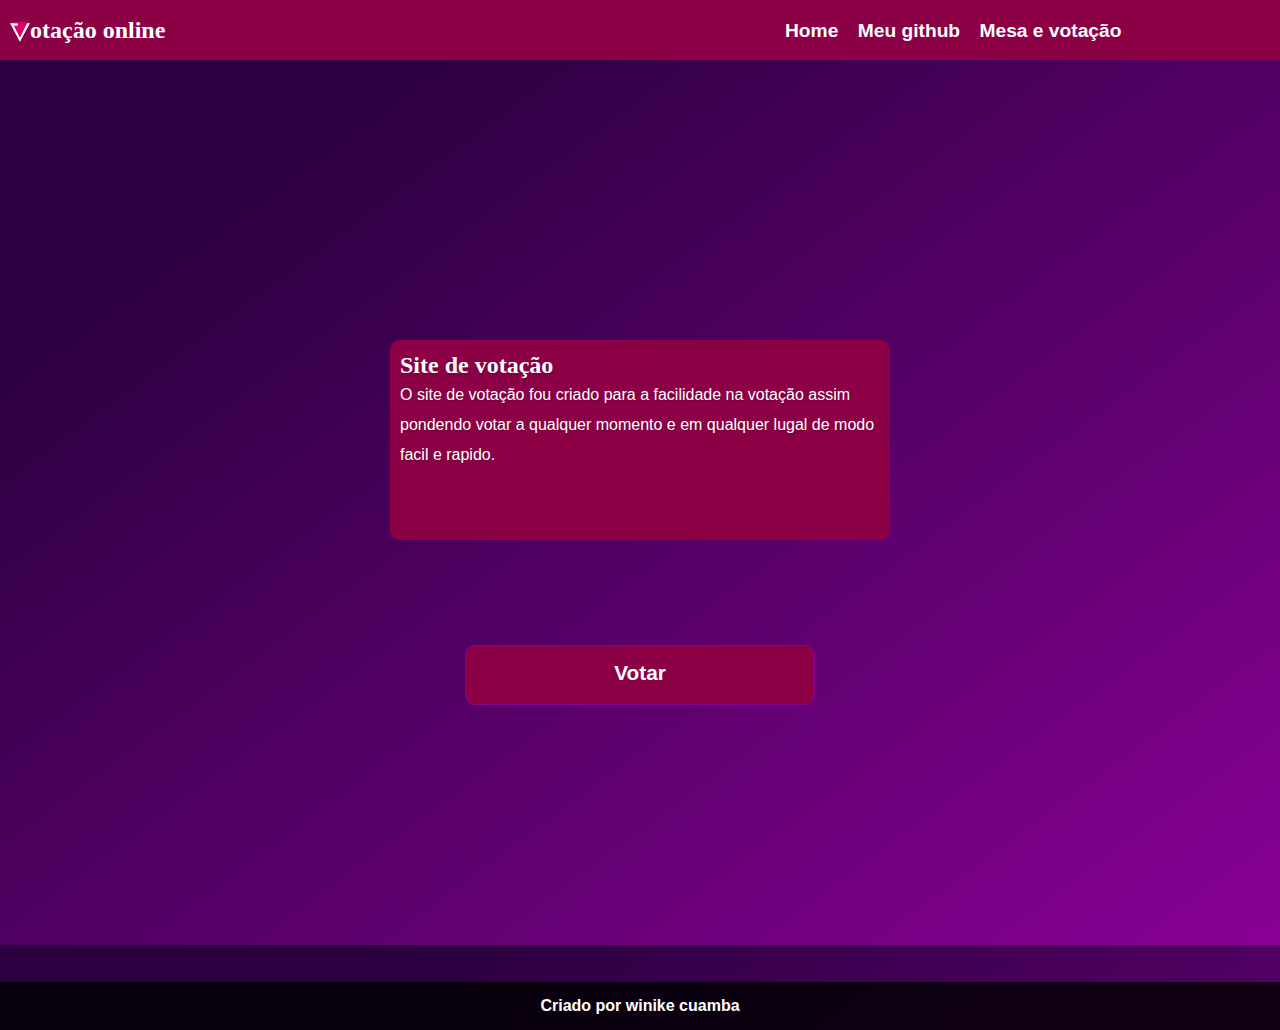
<file: index.html>
<!DOCTYPE html>
<html lang="pt">
<head>
    <meta charset="UTF-8">
    <meta http-equiv="X-UA-Compatible" content="IE=edge">
    <meta name="viewport" content="width=device-width, initial-scale=1.0">
    <meta name="description" content="Projeto de votação que permite o usuario votar de maneira facil e rapida">
    <meta name="theme-color" content="white">
    <link rel="stylesheet" href="style/style.css">
    <link rel="stylesheet"  href="style/normalDevice.css" media="screen and (min-width: 768px)">
    <link rel="stylesheet" href="style/bigDevice.css" media="screen and (min-width: 1336px)">
    <link rel="shortcut icon" href="image/icone.png" type="image/x-icon">
    <title>Site de votação</title>
</head>
<body>
    <header>
        <img src="image/icone.png"  alt="icone de votação" id="icone-votacao"> 
        <h1>otação online</h1>
        <menu>
            <!-- Indicador do menu -->
            <span id="menuIndicador" onclick="funcMenu()">
                <span id="lCimaMenuIndicador"></span>
                <span id="lMeioMenuIndicador"></span>
                <span id="lBaixoMenuIndicador"></span>
            </span>
            <!-- Menu -->
            <ul class="menu-aberto">
                <li><a href="#">Home</a></li>
                <li><a href="https://github.com/WinikeCuamba" target="_blank">Meu github</a></li>
                <li><a href="html/votar.html">Mesa e votação</a></li>
            </ul>
        </menu>
    </header>
    <main> 
        <section id="sec1">
            <h2>Site de votação</h2>
            <p>
                O site de votação fou criado para a facilidade na votação assim pondendo votar a qualquer momento e em qualquer lugal de modo facil e rapido.
            </p>
        </section>
         <section id="sec2">
            <a href="html/votar.html">Votar</a>
        </section>  
    </main> 
    <footer>
        <p>Criado por <abbr title="Desenvolvedor">winike cuamba</abbr></p> 
    </footer>
    <script src="scripts/menu.js" ></script>
    <script src="scripts/script.js"></script>
</body>
</html>
</file>
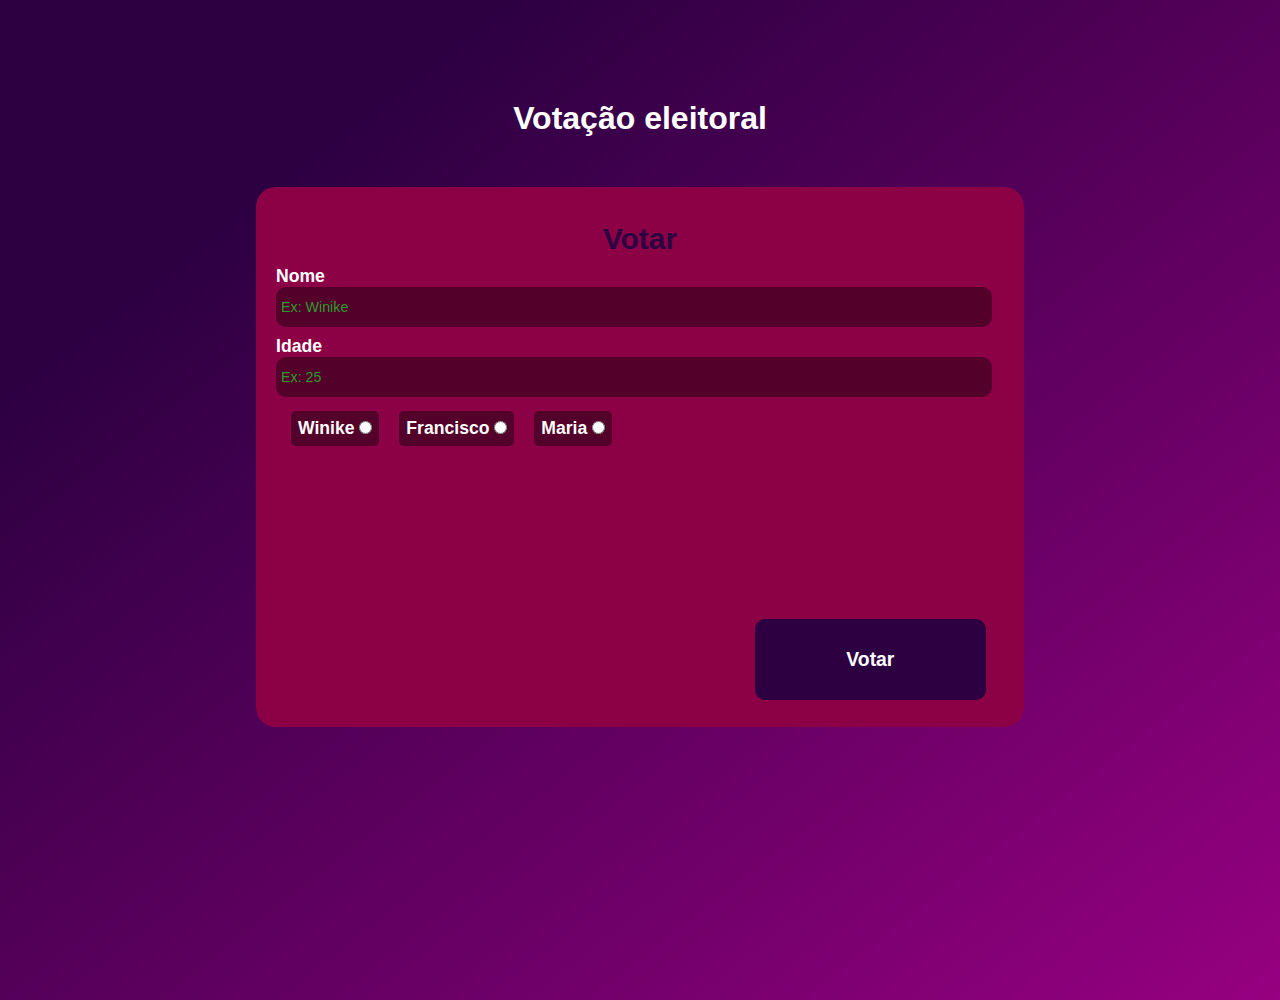
<file: html/form.html>
<!DOCTYPE html>
<html lang="en">
<head>
   <meta charset="UTF-8">
   <meta http-equiv="X-UA-Compatible" content="IE=edge">
   <meta name="viewport" content="width=device-width, initial-scale=1.0">
   <link rel="stylesheet" href="../style/form.css">
   <link rel="shortcut icon" href="../image/icone.png" type="image/x-icon">
   <title>Formulario de Votaçãoo</title>
</head>
<body>
   <h1 class="title">Votação eleitoral</h1>
   <form action="#" method="get" autocomplete="on" class="formulario">
      <h2 class="titulo-form">Votar</h2>
      <fieldset id="user-name"> 
         <label for="Inome">Nome</label><br>
         <input type="text" name="dados{nome}" id="Inome" autocomplete="name" placeholder="Ex: Winike" minlength="4" maxlength="30" required>
      </fieldset>
      <fieldset id="user-age">    
         <label for="Iidade">Idade</label><br>
         <input type="number" name="dados{idade}" id="Iidade" autocomplete="cc-number" placeholder="Ex: 25" min="0" max="120" required>
      </fieldset>
      <fieldset id="user-chose">
         <div class="candidato1 candidato">
            <label for="candidato1" class="label-candidato">Winike</label> 
            <input type="radio" name="dados{candidato}" id="candidato1" class="radio-cadidato">
         </div>
         <div class="candidato2 candidato">
            <label for="candidato2" class="label-candidato">Francisco</label>
            <input type="radio" name="dados{candidato}" id="candidato2" class="radio-cadidato">
         </div>
         <div class="candidato3 candidato">
            <label for="candidato3" class="label-candidato">Maria</label>
            <input type="radio" name="dados{candidato}" id="candidato3" class="radio-cadidato">
         </div>
      </fieldset>
      <br>
      <button class="btn-submeter">Votar</button>
   </form>
   <script>
   </script>
</body>
</html>
</file>
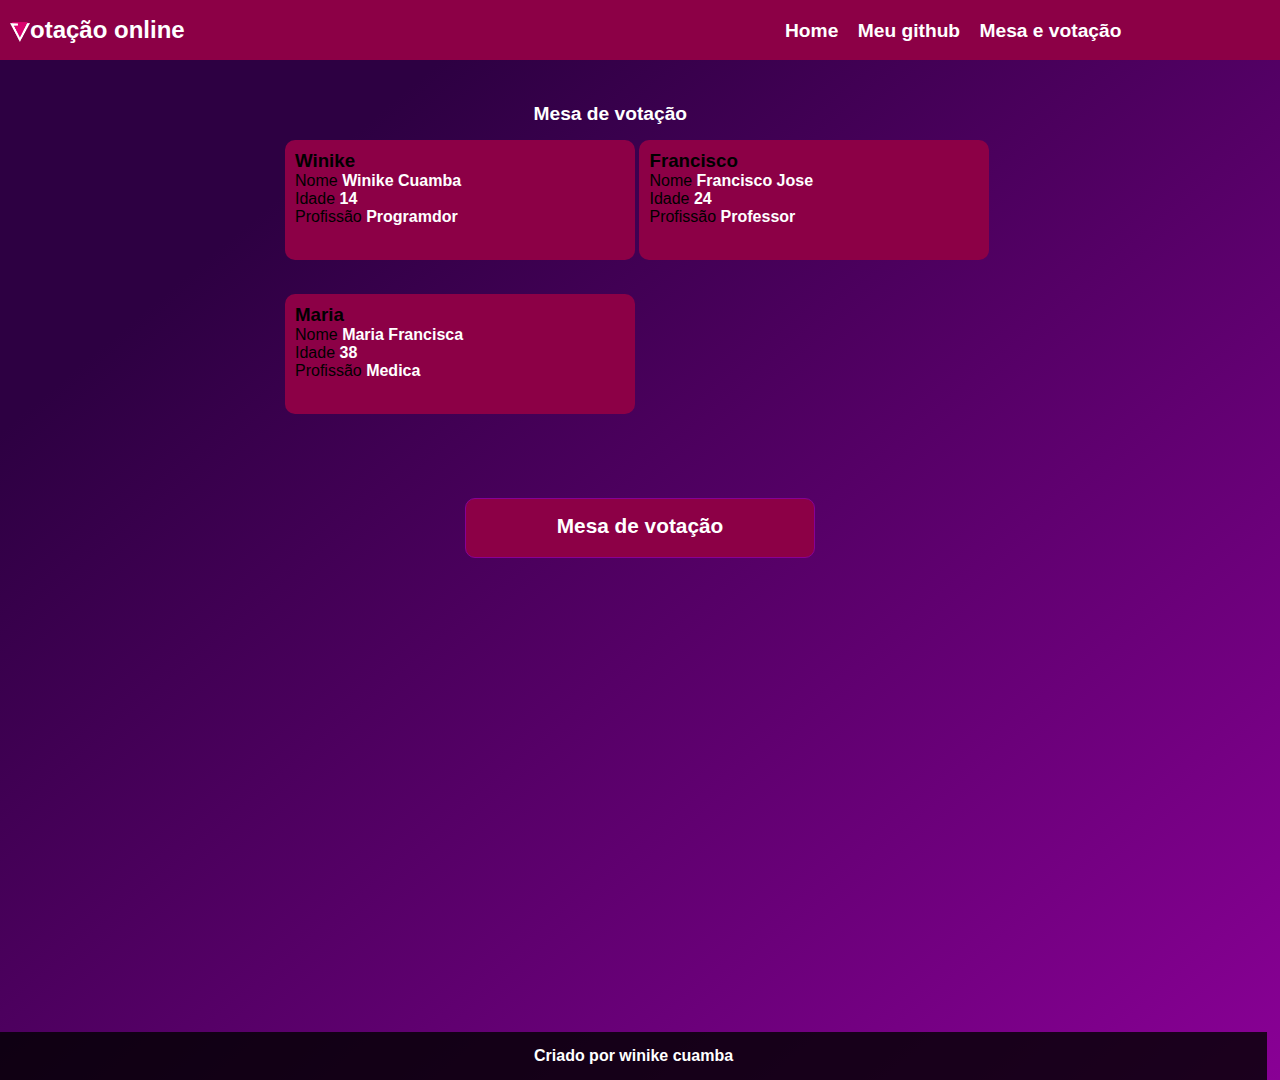
<file: html/votar.html>
<!DOCTYPE html>
<html lang="en">
<head>
  <meta charset="UTF-8">
  <meta http-equiv="X-UA-Compatible" content="IE=edge">
  <meta name="viewport" content="width=device-width, initial-scale=1.0">
  <link rel="stylesheet" href="../style/votar.css">
  <link rel="shortcut icon" href="../image/icone.png" type="image/x-icon">
  <title>Site de votação</title>
</head>
<body>
  <header>
    <img src="../image/icone.png"  alt="icone de votação" id="icone-votacao"> 
    <h1>otação online</h1>
    <menu>
        <!-- Indicador do menu -->
        <span id="menuIndicador" onclick="funcMenu()">
            <span id="lCimaMenuIndicador"></span>
            <span id="lMeioMenuIndicador"></span>
            <span id="lBaixoMenuIndicador"></span>
        </span>
        <!-- Menu -->
        <ul class="menu-aberto">
            <li><a href="../index.html">Home</a></li>
            <li><a href="https://github.com/WinikeCuamba" target="_blank">Meu github</a></li>
            <li><a href="html/votar.html">Mesa e votação</a></li>
        </ul>
    </menu>
</header>
  <main>
    <section>
      <h2>Mesa de votação</h2>
      <article>
        <span class="candidato"> 
          <h3 class="nomeDoCandidato">Winike</h3> 
          <!--<button class="btnDetalhes"></button> -->
        </span>
        <div class="detalhes">
          Nome <span class="nome">Winike Cuamba</span> <br>
          Idade <span class="idade">14</span> <br>
          Profissão <span class="profissao">Programdor</span> <br>
        </div>
      </article>
      
      <article>
        <span class="candidato"> 
          <h3 class="nomeDoCandidato">Francisco</h3> 
          <!--<button class="btnDetalhes"></button> -->
        </span>
        <div class="detalhes">
          Nome <span class="nome">Francisco Jose</span> <br>
          Idade <span class="idade">24</span> <br>
          Profissão <span class="profissao">Professor</span> <br>
        </div>
      </article>

      <article>
        <span class="candidato"> 
          <h3 class="nomeDoCandidato">Maria</h3> 
          <!--<button class="btnDetalhes"></button> -->
        </span>
        <div class="detalhes">
          Nome <span class="nome">Maria Francisca</span> <br>
          Idade <span class="idade">38</span> <br>
          Profissão <span class="profissao">Medica</span> <br>
        </div>
      </article>
      <a href= "./form.html" id="mesaDeVotacao">Mesa de votação</a>    
    </section>
  </main>
  <footer>
    <p>Criado por <abbr title="Desenvolvedor">winike cuamba</abbr></p> 
  </footer>
  <script src="../scripts/menu.js"></script>
</body>
</html>
</file>
<file: style/style.css>
@charset "UTF-8";


:root {
  --color1: #960080;
  --color2: #8C0046;
  --color3: #2d0042;
}

::-webkit-scrollbar {
  background-color: var(--color3);
}
::-webkit-scrollbar-thumb {
  background-color: var(--color2);
}


* {
  font-family: Arial, Helvetica, sans-serif;
  padding: 0;
  margin: 0;
  box-sizing: border-box;
}


body {
  height: 105vh;
  background-image: linear-gradient(to bottom right, var(--color3) 20%, var(--color1));

}

h1, h2, h3 {
  font-family: 'Times New Roman', Times, serif;
}
a {
  text-decoration: none;
}
header {
  position: relative;
  background-color: var(--color2);
  color: white;
  width: 100vw;
  height: 60px;
}


header img#icone-votacao {
  position: absolute;
  top: 45%;
  left: 5px;
  display: inline-block;
  margin: 5px;
  height: 20px;
  width: 20px;
  transform: translate(0%, -50%);
}

header h1 {
  position: absolute ;
  display: inline-block;
  top: 50%;
  font-size: 1.5em;
  padding: 5px;
  margin-left: 25px;
  transform: translate(0%, -50%);
}

header meu span #menuIndicador {
  width: 100vh;
}

header menu span#lMeioMenuIndicador {
  background-color: white;
  position: absolute;
  top: 50%;
  left: 90%;
  width: 25px;
  height: 3px;
  z-index: 11;
  transition:  0.5s;
  transform: translateY(-50%);
}

header menu span#lCimaMenuIndicador {
  background-color: white;
  position: absolute;
  display: block;
  top: 40%;
  left: 90%;
  width: 25px;
  height: 3px;
  transition: 0.5s;
  transform: translateY(-50%);
  z-index: 11;
}

header menu span#lBaixoMenuIndicador {
  background-color: white;
  position: absolute;
  display: block;
  top: 60%;
  left: 90%;
  width: 25px;
  height: 3px;
  z-index: 11;
  transition: 0.5s;
  transform: translateY(-50%);

}

header ul.menu-aberto {
  background-color: var(--color2);
  display: none;
  position: fixed;
  padding: 10px;
  top: 50%;
  left: 50%;
  height: 100vh;
  width: 102vw;
  z-index: 10;
  overflow: hidden;
  transform: translate(-50%, -50%);
  transition: all 0.3s;
}

header ul li {
  margin-top: 80px;
  font-weight: bold;
  font-size: 1.3em;
  color: white;
  display: block;
  list-style-type: none;
  text-align: center;

}

menu li a {
  color: white;
}


main section#sec1 {
  background-color: white;
  color: white;
  text-shadow: 1px 2px 1px rgba(0, 0, 0, 0.168);
  line-height: 30px;
  margin-top: 70px;
  height: 200px;
  padding: 10px;
  background-color: var(--color2);
}

main section#sec2 {
  margin-top: 300px;
  padding: 5px;
}

main a {
  display: block;
  background-color: var(--color2);
  border: 1px solid var(--color1);
  color: white;
  text-align: center;
  font-weight: bold;
  font-size: 1.3em;
  max-width: 350px;
  height: 60px;
  padding: 15px;
  margin: auto;
  border-radius: 10px;
  text-align: center;
  text-decoration: none;
}

footer {
  position: absolute;
  top: 98%;
  display: block;
  width: 100%;
  padding: 15px;
  text-align: center;
  margin-top: 100px;
  background-color: rgba(0, 0, 0, 0.801);
}

footer p {
  font-weight: bold;
  color: white; 
}

footer abbr {
  text-decoration: none;
}
</file>
<file: style/normalDevice.css>
@charset "UTF-8";

:root {
  --color1: #890095;
  --color2: #8C0046;
}

header span#menuIndicador {
  display: none;
  position: relative;
}
header ul.menu-aberto {
  background-color: transparent;
  display: block !important; 
  position: absolute;
  top: 50%;
  left: 75%;
  height: 200px;
  width: 400px;
}

header ul.menu-aberto li {
  display: inline-block;
  font-size: 1.2em;
  margin-left: 15px;
  text-align: left;
}
header ul.menu-aberto li:hover {
  background-color: var(--color2);
}

main {
  position: absolute;
  top: 50%;
  left: 50%;
  max-width: 500px;
  max-height: 300px;
  transform: translate(-50%, -50%);
}


main section#sec1 {
  margin-top: 40px;
  border-radius: 10px;
}
main section#sec2 {
  margin-top: 100px;
}

footer {
  margin-top: 100px;
}
</file>
<file: style/bigDevice.css>
@charset "UTF-8";


header ul.menu-aberto {
  left: 85%;
}

main {
  max-width: 700px;
}
main section#sec1 {
  height: 270px;
  font-size: 1.3em;
  padding: 20px;
}

main section#sec1 p {
  margin-top: 20px;
}


main section#sec2 a {
  height: 65px;
  width: 500px;
  padding: 20px;
}
</file>
<file: style/form.css>
@charset "UTF-8";

:root {
   --color1: #960080;
   --color2: #8C0046;
   --color3: #2d0042;
}

::-webkit-inner-spin-button {
   display: none;
}
::-webkit-input-placeholder {
   color: rgb(44, 157, 44);
   font-size: 0.9em;
}

::-webkit-scrollbar {
   background-color: var(--color3);
}
::-webkit-scrollbar-thumb {
   background-color: var(--color1);
}

* {
   font-family: Arial, Helvetica, sans-serif;
   padding: 0px;
   margin: 0px;
   box-sizing: border-box;
}

body {
   height: 100vh;
   background-image: linear-gradient(to bottom right, var(--color3) 20%, var(--color1));
}

fieldset {
   border: none;
   width: 100%;
}

input {
   border: none;
   outline: 0;
   margin-bottom: 5px;
   transition: all 0.5s ease-in-out;
}


.title {
   color: white;
   text-align: center;
   margin-top: 100px;
}

.formulario {
   position: relative;
   font-weight: bold;
   font-size: 1.1em;
   color: white;
   width: 35vw;
   height: 60vh;
   background-color: var(--color2);
   margin: auto;
   margin-top: 50px;
   padding: 15px;
   border-radius: 20px;
   transition: 0.5s ease-in;
}

.titulo-form {
   margin-top: 20px;
   color: var(--color3);
   font-weight: bolder;
   text-align: center;
   font-size: 1.7em;
}
#user-name {
   width: 100%;
   height: 60px;
   margin: 5px;
   margin-top: 10px;
}

#user-age {
   width: 100%;
   height: 60px;
   margin: 5px;
   margin-top: 10px;
}

#user-chose {
   width: 100%;
   height: 60px;
   margin: 5px;
   margin-top: 15px;
}

#Inome {
   font-size: 0.9em;
   font-weight: 500;
   width: 97%;
   height: 40px;
   border-radius: 10px;
   padding: 5px;
   background-color: #53002a;
}

#Inome:focus {
   background-color: rgb(184, 184, 184);
}

#Inome:focus::-webkit-input-placeholder {
   color: rgb(104, 104, 104);
   transition: 1s;
}

#Iidade {
   font-weight: 500;
   font-size: 0.9em;
   width: 97%;
   height: 40px;
   border-radius: 10px;
   padding: 5px;
   background-color: #53002a;
   

}


#Iidade:focus {
   background-color: rgb(184, 184, 184);
}

#Iidade:focus::-webkit-input-placeholder {
   color: rgb(104, 104, 104);
   transition: 1s;
} 

.candidato {
   display: inline-block;
   margin-left: 15px;
   padding: 7px;
   border-radius: 5px;
   background-color: #53002a;
}


.btn-submeter {
   position: absolute;
   left: 65%;
   top: 80%;
   background-color: var(--color3);
   color: white;
   font-size: 1.1em;
   font-weight: bold;
   border: 2px solid transparent;
   border-radius: 10px;
   width: 30%;
   height: 15%;
}

@media screen and (min-width: 768px) {
   body {
      background-color: red;
   } 
   
}
@media screen and (max-width: 1336px) {
   .formulario {
      width: 60vw;
   }
}
</file>
<file: style/votar.css>
@charset "UTF-8";

:root {
   --color1: #890095;
   --color2: #8C0046;
   --color3: #2d0042;
}

::-webkit-scrollbar {
  display: none;
  background-color: var( --color3);
}
::-webkit-scrollbar-thumb {
  background-color: var( --color1);
}


* {
  font-family: Arial, Helvetica, sans-serif;
  margin: 0;
  padding: 0;
  box-sizing: border-box;
}

body {
  min-width: 100vw;
  height: 120vh;
  background-image: linear-gradient(to bottom right, var( --color3) 20%, var( --color1));
}

a {
  text-decoration: none;
}
header {
  position: relative;
  background-color: var( --color2);
  color: white;
  width:100vw;
  margin: 0;
  height: 60px;
}


header img#icone-votacao {
  position: absolute;
  top: 45%;
  left: 5px;
  display: inline-block;
  margin: 5px;
  height: 20px;
  width: 20px;
  transform: translate(0%, -50%);
}

header h1 {
  position: absolute ;
  display: inline-block;
  top: 50%;
  font-size: 1.5em;
  padding: 5px;
  margin-left: 25px;
  transform: translate(0%, -50%);
}

header menu span #menuIndicador {
  width: 100vw;
}

header menu span#lMeioMenuIndicador {
  background-color: white;
  position: absolute;
  top: 50%;
  left: 90%;
  width: 25px;
  height: 3px;
  z-index: 11;
  transition:  0.5s;
  transform: translateY(-50%);
}

header menu span#lCimaMenuIndicador {
  background-color: white;
  position: absolute;
  display: block;
  top: 40%;
  left: 90%;
  width: 25px;
  height: 3px;
  transition: 0.5s;
  transform: translateY(-50%);
  z-index: 11;
}

header menu span#lBaixoMenuIndicador {
  background-color: white;
  position: absolute;
  display: block;
  top: 60%;
  left: 90%;
  width: 25px;
  height: 3px;
  z-index: 11;
  transition: 0.5s;
  transform: translateY(-50%);

}

header ul.menu-aberto {
  background-color: var(--color2);
  display: none;
  position: fixed;
  padding: 10px;
  top: 50%;
  left: 50%;
  height: 100vh;
  width: 102vw;
  z-index: 10;
  overflow: hidden;
  transform: translate(-50%, -50%);
  transition: all 0.3s;
}

header ul li {
  margin-top: 80px;
  font-weight: bold;
  font-size: 1.3em;
  color: white;
  display: block;
  list-style-type: none;
  text-align: center;

}

menu li a {
  color: white;
}



main {
  position: relative;
  padding: 5px;
  margin: auto;
  max-width: 400px;
  padding-top: 20px;
}

main h2 {
  position: absolute;
  color: white;
  top: 0;
  left: 5%;
  margin-top: 15px;
  font-size: 1.2em;
}

main section article {
  background-color: var( --color2);
  margin: 10px 10px 5px 0px;
  max-width: 400px;
  height: 120px;
  padding: 10px;
  margin: auto;
  margin-top: 30px;
  overflow: hidden;
  border-radius: 10px;
  transition: all 1s;
}

main span.candidato {
  position: relative;
}

main h3.nomeDoCandidato {
  display: inline-block;
  margin-right: 75px;
}


span.nome, span.idade, span.profissao {
  color: white;
  font-weight: bold;
}


main a#mesaDeVotacao {
  background-color: var( --color2);
  border: 1px solid var( --color1);
  color: white;
  text-align: center;
  display: block;
  font-weight: bold;
  font-size: 1.3em;
  max-width: 350px;
  height: 60px;
  padding: 15px;
  margin: auto;
  margin-top: 100px;
  border-radius: 10px;
  text-align: center;
  text-decoration: none;
}

footer {
  position: absolute;
  top: 98%;
  display: block;
  width: 99%;
  padding: 15px;
  text-align: center;
  margin-top: 200px;
  background-color: rgba(0, 0, 0, 0.801);
}

footer p {
  font-weight: bold;
  color: white; 
}

footer abbr {
  text-decoration: none;
}

@media screen and (min-width: 768px) {
  header span#menuIndicador {
    display: none;
    position: relative;
  }
  header ul.menu-aberto {
    background-color: transparent;
    display: block !important; 
    position: absolute;
    top: 50%;
    left: 75%;
    height: 200px;
    width: 400px;
  }
  
  header ul.menu-aberto li {
    display: inline-block;
    font-size: 1.2em;
    margin-left: 15px;
    text-align: left;
  }
  header ul.menu-aberto li:hover {
    background-color: var( --color2);
  }
  
  main {
    margin-top: 50px;
    max-width: 710px;
    padding: 0;
  }
  main h2 {
    left: 35%;
    top: -5%;
  }
  
  main article {
    display: inline-block;
    width: 350px;
    margin-left: 30px;
    margin-top: 50px;
  }
  main a#mesaDeVotacao {
    margin-top: 80px;
  }
  footer {
    margin-top: 150px;
  }
}

@media screen and (min-width: 1336px) {
  header ul.menu-aberto {
    left: 85%;
  }
  
  main {
    max-width: 1300px;
  }

  main article {
    min-width: 420px;
  }
  main a#mesaDeVotacao {
    margin-top: 200px;
    height: 65px;
    width: 500px;
    padding: 20px;
  }

  footer {
    margin-top: 50px;
  }
}
</file>
